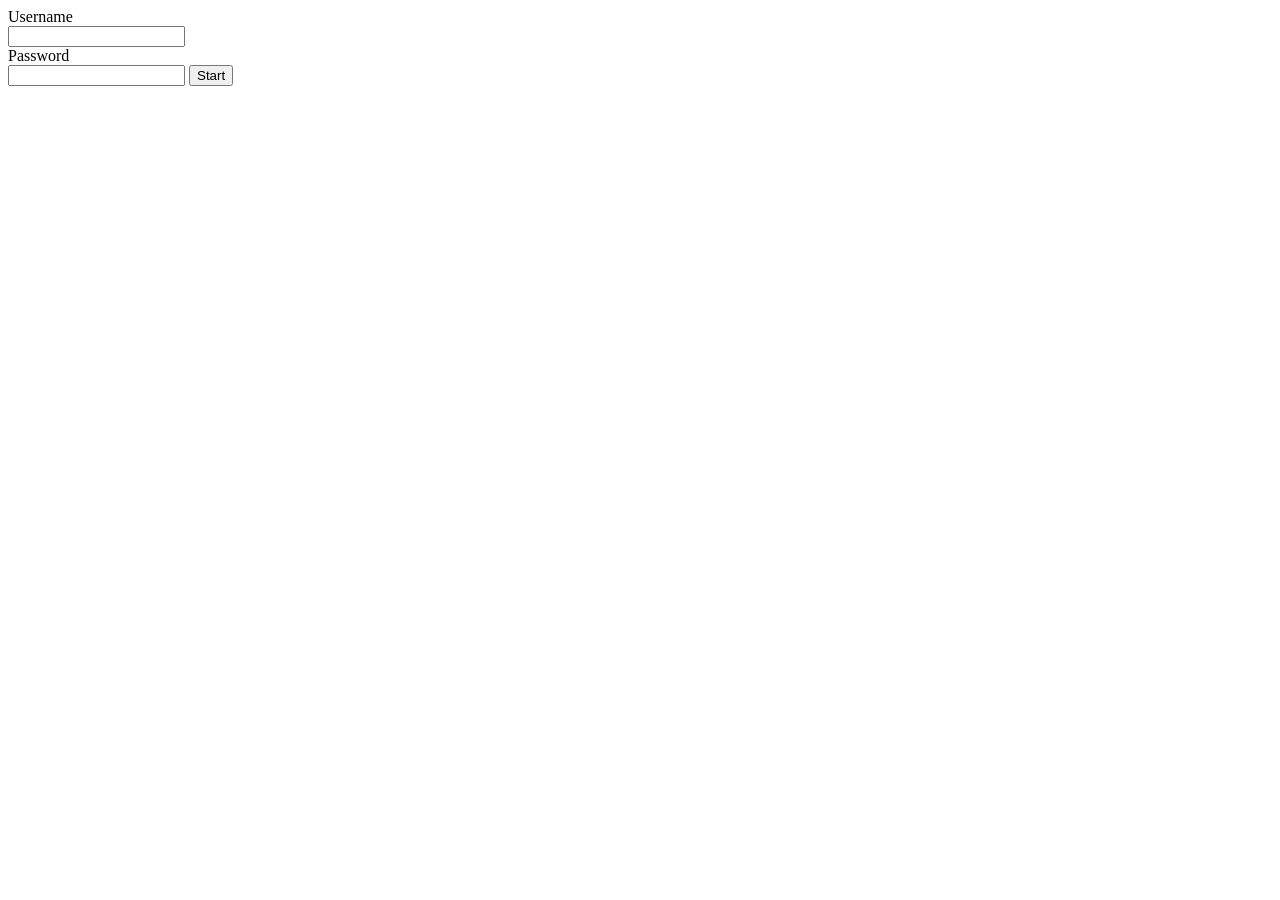
<file: php/crypto.html>
<!DOCTYPE html>
<html lang="en">

<head>
    <meta charset="UTF-8">
    <meta http-equiv="X-UA-Compatible" content="IE=edge">
    <meta name="viewport" content="width=device-width, initial-scale=1.0">
    <title>Crypto</title>
</head>

<body>
    <!-- Cambiar crypto.php por crypto_verify.php según convenga -->
    <form name="form_test" method="POST" action="crypto_verify.php">
        <label for="username">Username</label><br>
        <input type="text" id="username" name="username"><br>
        <label for="password">Password</label><br>
        <input type="text" id="password" name="password">
        <input type="submit" class="button" name="button" id="button" value="Start">
    </form>
    <!-- 
        MD5         md5()       No se recomienda
        SHA1        sha1()      No se recomienda
        SHA256      hash()      No se recomienda    Ver 'Rainbow tables'
        BLOWFISH    crypt(), password_hash()
     -->
</body>

</html>
</file>
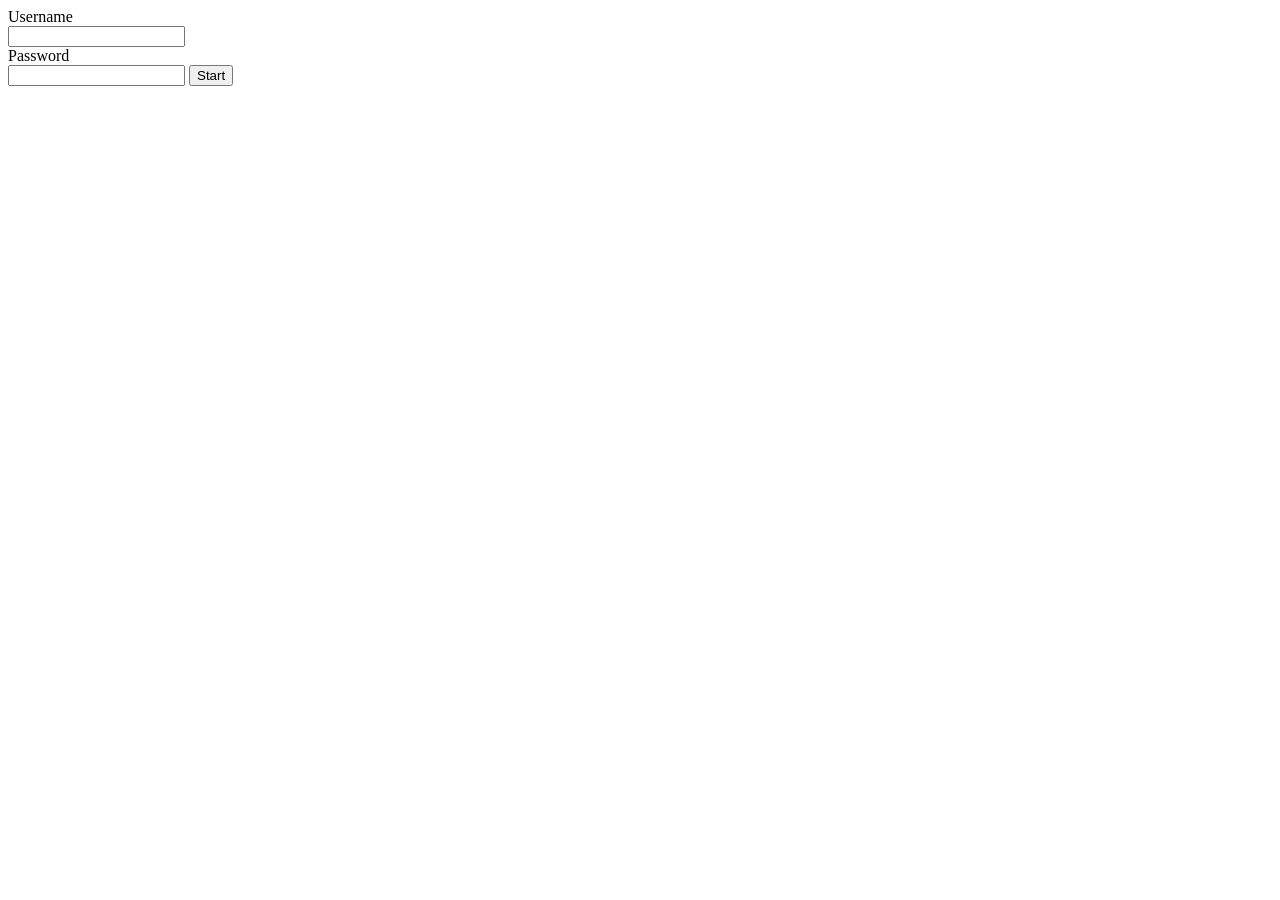
<file: php/db_pdo.html>
<!DOCTYPE html>
<html lang="en">

<head>
    <meta charset="UTF-8">
    <meta http-equiv="X-UA-Compatible" content="IE=edge">
    <meta name="viewport" content="width=device-width, initial-scale=1.0">
    <title>PHP Data Object</title>
</head>

<body>
    <form name="form_test" method="POST" action="db_pdo.php">
        <label for="username">Username</label><br>
        <input type="text" id="username" name="username"><br>
        <label for="password">Password</label><br>
        <input type="text" id="password" name="password">
        <input type="submit" class="button" name="button" id="button" value="Start">
    </form>

    <!--
        https://www.php.net/manual/es/book.pdo.php
        PDO permite conectar a diferentes bases de datos a través de sus controladores
    -->
</body>

</html>
</file>
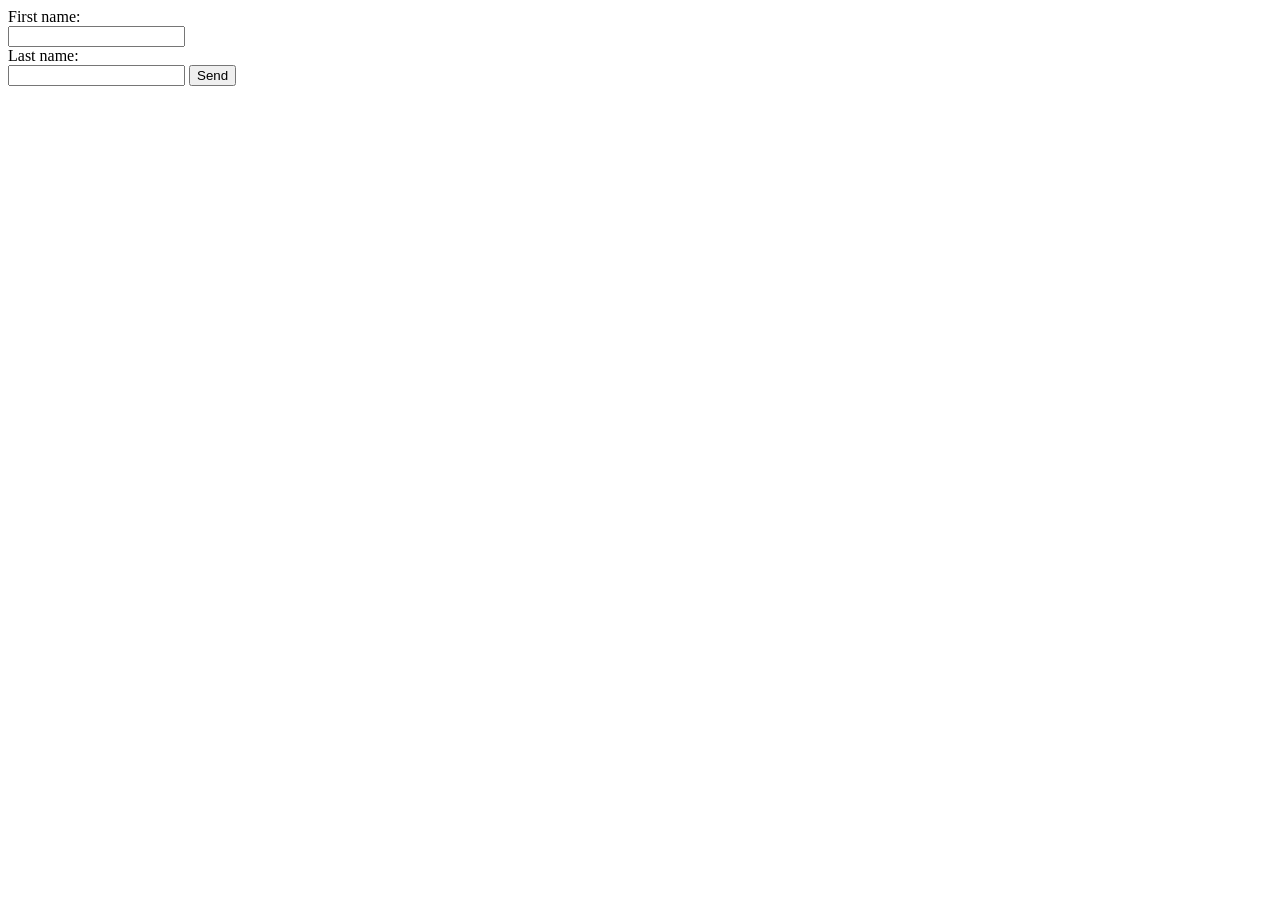
<file: php/forms.html>
<!DOCTYPE html>
<html lang="en">

<head>
    <meta charset="UTF-8">
    <meta http-equiv="X-UA-Compatible" content="IE=edge">
    <meta name="viewport" content="width=device-width, initial-scale=1.0">
    <title>Forms</title>
</head>

<body>
    <form name="form_test" method="POST" action="forms.php">
        <label for="fname">First name:</label><br>
        <input type="text" id="fname" name="fname"><br>
        <label for="lname">Last name:</label><br>
        <input type="text" id="lname" name="lname">

        <input type="submit" class="button" name="button" id="button" value="Send">
    </form>

    <!-- 
        También podemos incluir el código PHP en este fichero: 
        <?php include('forms.php'); ?>
        De ser así, la extensión debería ser .php en vez de .html
        y no sería necesario usar el atributo action="forms.php" 

        Nota - los campos del formularios se identifican por 'name', no por 'id'
    -->
</body>

</html>
</file>
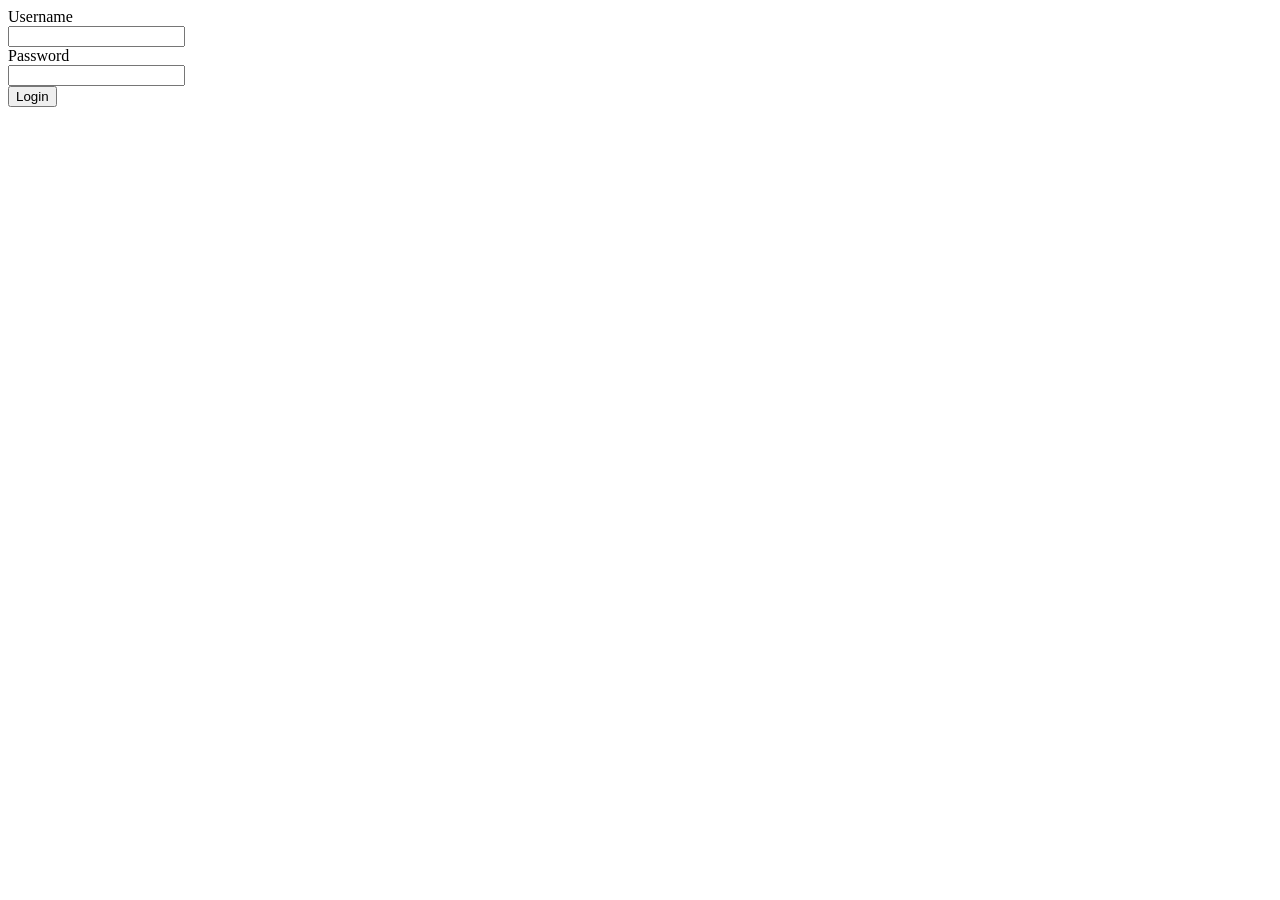
<file: php/session_login.html>
<!DOCTYPE html>
<html lang="en">

<head>
    <meta charset="UTF-8">
    <meta http-equiv="X-UA-Compatible" content="IE=edge">
    <meta name="viewport" content="width=device-width, initial-scale=1.0">
    <title>Login</title>
</head>

<body>
    <form name="form_test" method="POST" action="session_login.php">
        <label for="username">Username</label><br>
        <input type="text" id="username" name="username"><br>
        <label for="password">Password</label><br>
        <input type="text" id="password" name="password"><br>
        <input type="submit" class="button" name="button" id="button" value="Login">
    </form>

    <!--
        session_start();
        $_SESSION
    -->

</body>

</html>
</file>
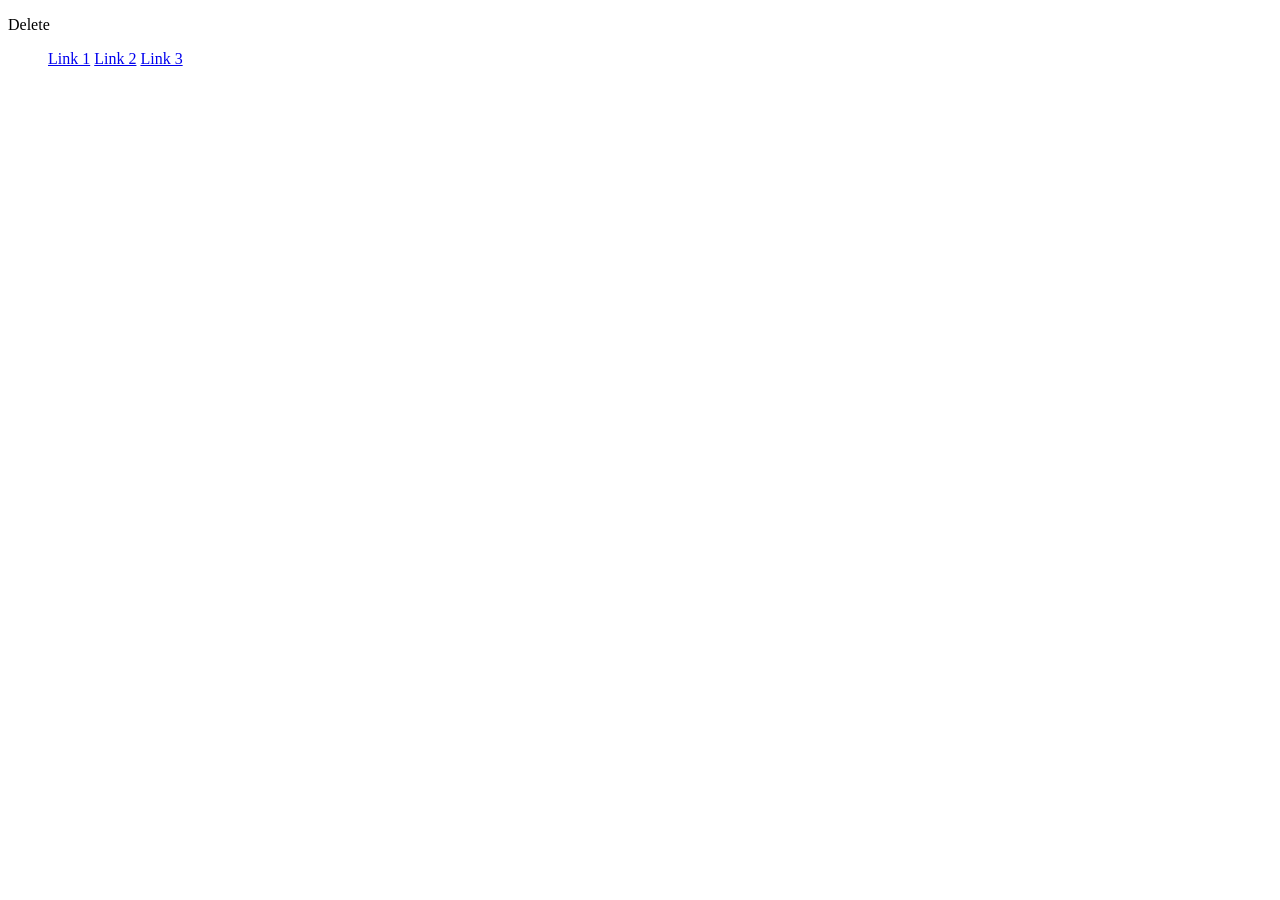
<file: php/dom/append_remove.html>
<!DOCTYPE html>
<html lang="en">

<head>
    <meta charset="UTF-8">
    <meta http-equiv="X-UA-Compatible" content="IE=edge">
    <meta name="viewport" content="width=device-width, initial-scale=1.0">
    <title>Append</title>
</head>

<body>
    <p id="delete">Delete</p>
    <ul id="container">
        <a href="localhost">Link 1</a>
        <a href="index.html">Link 2</a>
        <a href="#">Link 3</a>
    </ul>
</body>

</html>
</file>
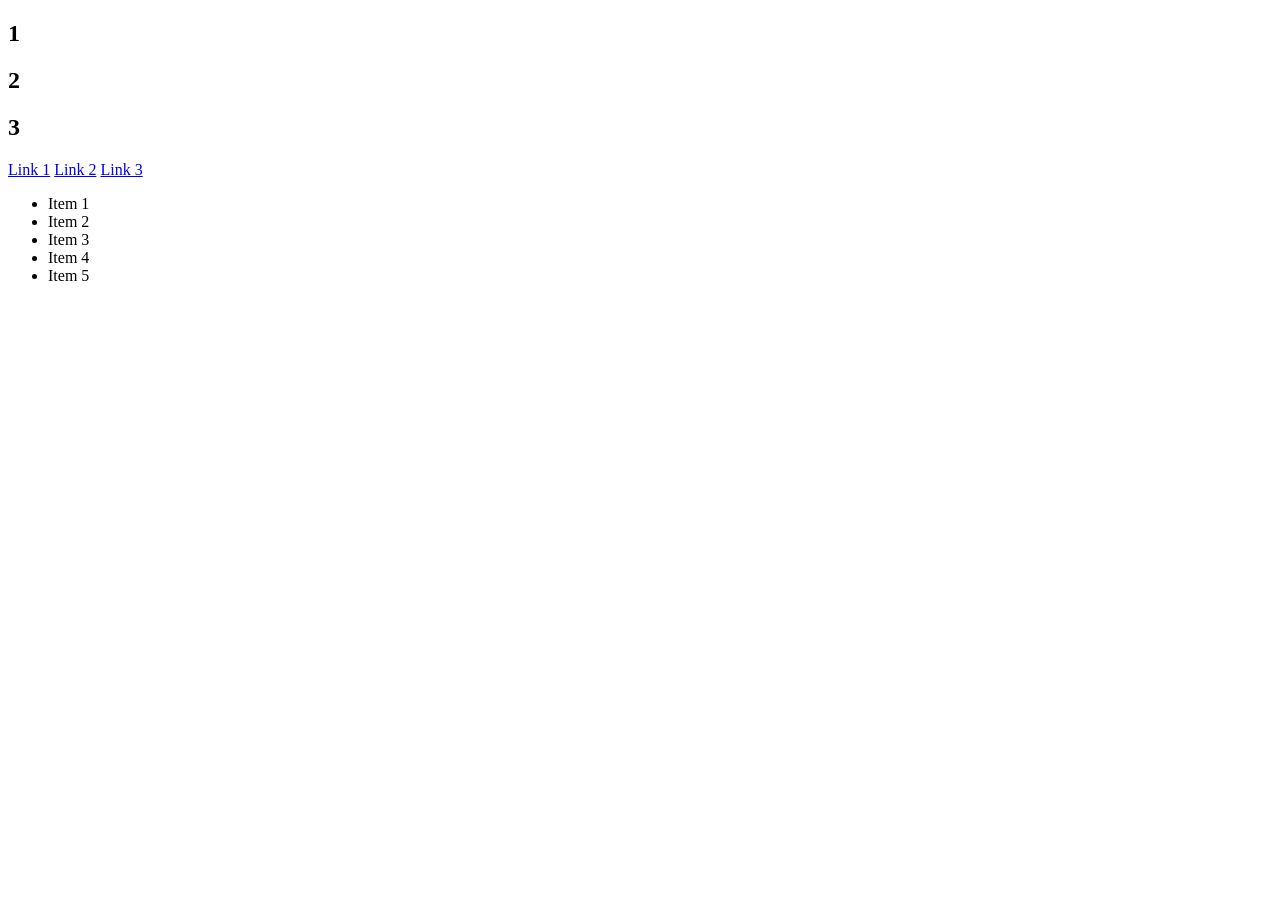
<file: php/dom/get_element.html>
<!DOCTYPE html>
<html lang="en">

<head>
    <meta charset="UTF-8">
    <meta http-equiv="X-UA-Compatible" content="IE=edge">
    <meta name="viewport" content="width=device-width, initial-scale=1.0">
    <title>Tag Name</title>
</head>

<body>
    <h2 id="first">1</h2>
    <h2 id="second">2</h2>
    <h2 id="third">3</h2>

    <article>
        <a href="localhost">Link 1</a>
        <a href="index.html">Link 2</a>
        <a href="#">Link 3</a>
    </article>

    <ul id="item-list">
        <li>Item 1</li>
        <li>Item 2</li>
        <li>Item 3</li>
        <li>Item 4</li>
        <li>Item 5</li>
    </ul>
</body>

</html>
</file>
